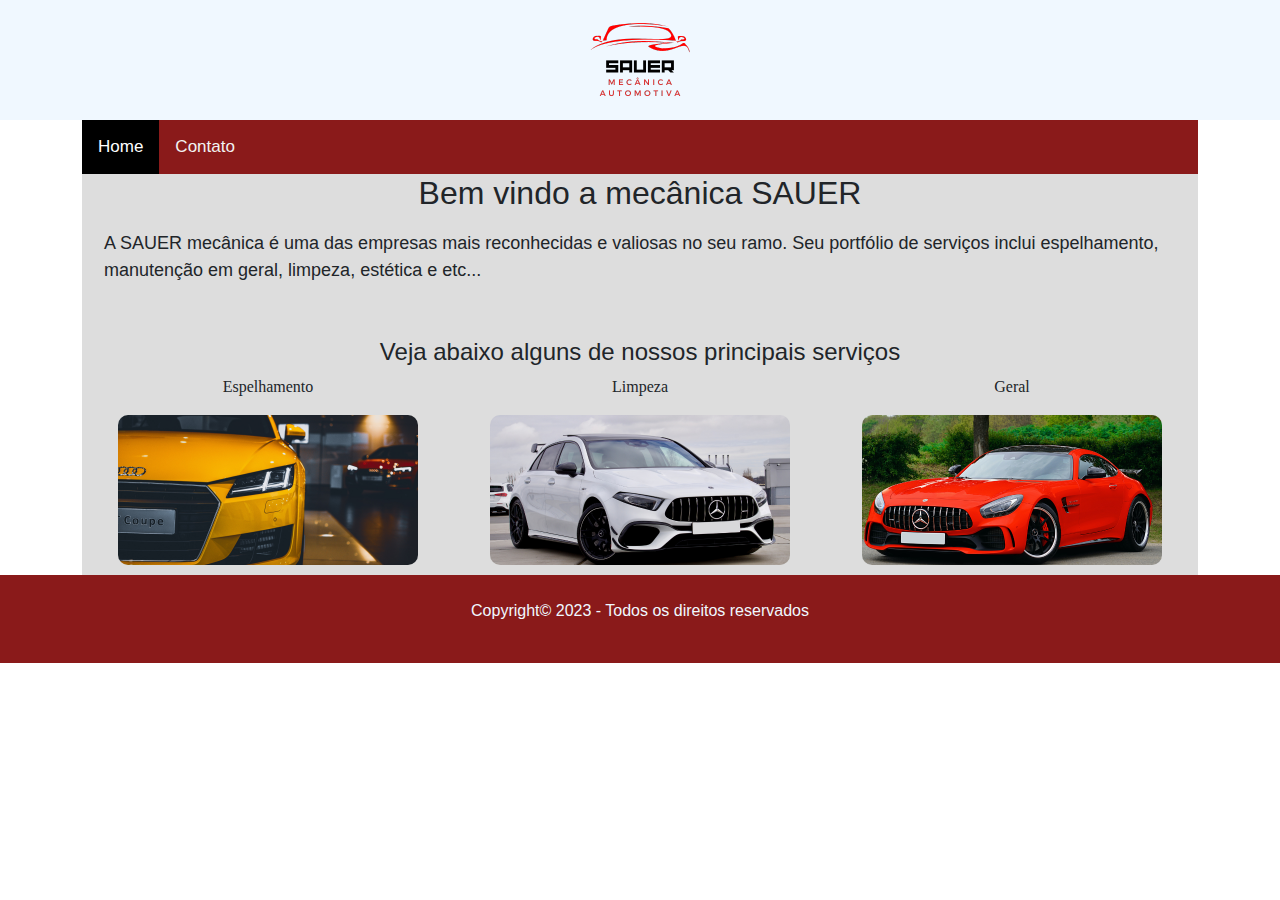
<file: index.html>
<!DOCTYPE html>
<html lang="pt-br">
<head>
    <meta charset="UTF-8">
    <meta http-equiv="X-UA-Compatible" content="IE=edge">
    <meta name="viewport" content="width=device-width, initial-scale=1.0">
    <link href="https://cdn.jsdelivr.net/npm/bootstrap@5.2.3/dist/css/bootstrap.min.css" rel="stylesheet">
    <script src="https://cdn.jsdelivr.net/npm/bootstrap@5.2.3/dist/js/bootstrap.bundle.min.js"></script>
    <link rel="stylesheet" href="css/style.css">
    <script src="js/script.js"></script>
    <title>Projeto_Final</title>
    <style>
        .img-1{
        width: 300px;
        height: 150px;
        transition: 1s;
        margin: 10px;
        background-image: url('img/img-a.png');
        border-radius: 10px;
        }

        .img-1:hover{
            height: 400px;
            background-image: url('img/img-1.png');
            border-radius: 10px;
        }

        .img-2{
            width: 300px;
            height: 150px;
            transition: 1s;
            margin: 10px;
            background-image: url('img/img-b.png');
            border-radius: 10px;
        }

        .img-2:hover{
            height: 400px;
            background-image: url('img/img-2.png');
            border-radius: 10px;
        }

        .img-3{
            width: 300px;
            height: 150px;
            transition: 1s;
            margin: 10px;
            background-image: url('img/img-c.png');
            border-radius: 10px;
        }

        .img-3:hover{
            height: 400px;
            background-image: url('img/img-3.png');
            border-radius: 10px;
        }
    </style>
</head>
<body>
    <div class="container-fluid"><!--header-->
        <div class="row" style="background-color:aliceblue; padding: 10px;">
            <div class="col-sm-12">

                <center><a href="index.html"><img src="img/logo.png"></a></center>

            </div>
            <style>
                @keyframes slide-in{
                    from{transform: translateX(-100%);}
                    to{transform: translateX(0);}
                }
        
                img{
                    width: 100px;
                    height: 100px;
                    animation: slide-in 1s;
                }
            </style>
        </div>
    </div>
    <div class="container"><!--navbar-->
        <div class="row">
            <div class="col-sm-12">
                <div class="topnav" id="myTopnav">
                   <a href="index.html" class="active">Home</a>
                   <a href="contato.html">Contato</a>                    
                   <a href="javascript:void(0);" class="icon" onclick="myFunction()">
                   <i class="fa fa-bars"></i>
                   </a>
               </div>
           </div>
        </div>
    </div>
    <div class="container"><!--content-->
        <div class="row" style="background-color: #ddd; margin: 0; padding: 0;">
            <div class="col-sm-12">
                <center><h2>Bem vindo a mecânica SAUER</h2></center>
                <p style="padding: 10px; font-size: 18px;">A SAUER mecânica é uma das empresas mais reconhecidas e valiosas no seu ramo. Seu portfólio de serviços inclui espelhamento, manutenção em geral, limpeza, estética e etc...</p>            </div>
        </div>
       <center><div class="row" style="background-color: #ddd; margin: 0; padding: 0;">
            <center><h4 style="padding: 10px;"><h4>Veja abaixo alguns de nossos principais serviços<h4></center>
            <div class="col-sm-4">
                 <center><p style="font-family: 'Times New Roman', Times, serif;">Espelhamento</p></center>
                <div class="img-1"></div>
            </div>
            <div class="col-sm-4">
                <center><p style="font-family: 'Times New Roman', Times, serif;">Limpeza</p></center>
                <div class="img-2"></div>
            </div>
            <div class="col-sm-4">
                <center><p style="font-family: 'Times New Roman', Times, serif;">Geral</p></center>
                <div class="img-3"></div>
            </div>
        </div></center>
    </div>

    <div class="container-fluid" style="background-color: #8a1a1a; height: auto;">
        <div class="row">
            <div class="col-sm-12 p-4">
                <center><p style="color: aliceblue;">Copyright© 2023 - Todos os direitos reservados</p></center>
            </div>
        </div>
    </div>


</body>
</html>
</file>
<file: css/style.css>
body {
  margin: 0;
  font-family: Arial, Helvetica, sans-serif;
}

.topnav {
  overflow: hidden;
  background-color: #8a1a1a;
}

.topnav a {
  float: left;
  display: block;
  color: #f2f2f2;
  text-align: center;
  padding: 14px 16px;
  text-decoration: none;
  font-size: 17px;
}

.topnav a:hover {
  background-color: #ddd;
  color: black;
}

.topnav a.active {
  background-color: #000000;
  color: white;
}

.topnav .icon {
  display: none;
}

@media screen and (max-width: 600px) {
  .topnav a:not(:first-child) {display: none;}
  .topnav a.icon {
    float: right;
    display: block;
  }
}

@media screen and (max-width: 600px) {
  .topnav.responsive {position: relative;}
  .topnav.responsive .icon {
    position: absolute;
    right: 0;
    top: 0;
  }
  .topnav.responsive a {
    float: none;
    display: block;
    text-align: left;
  }
}
</file>
